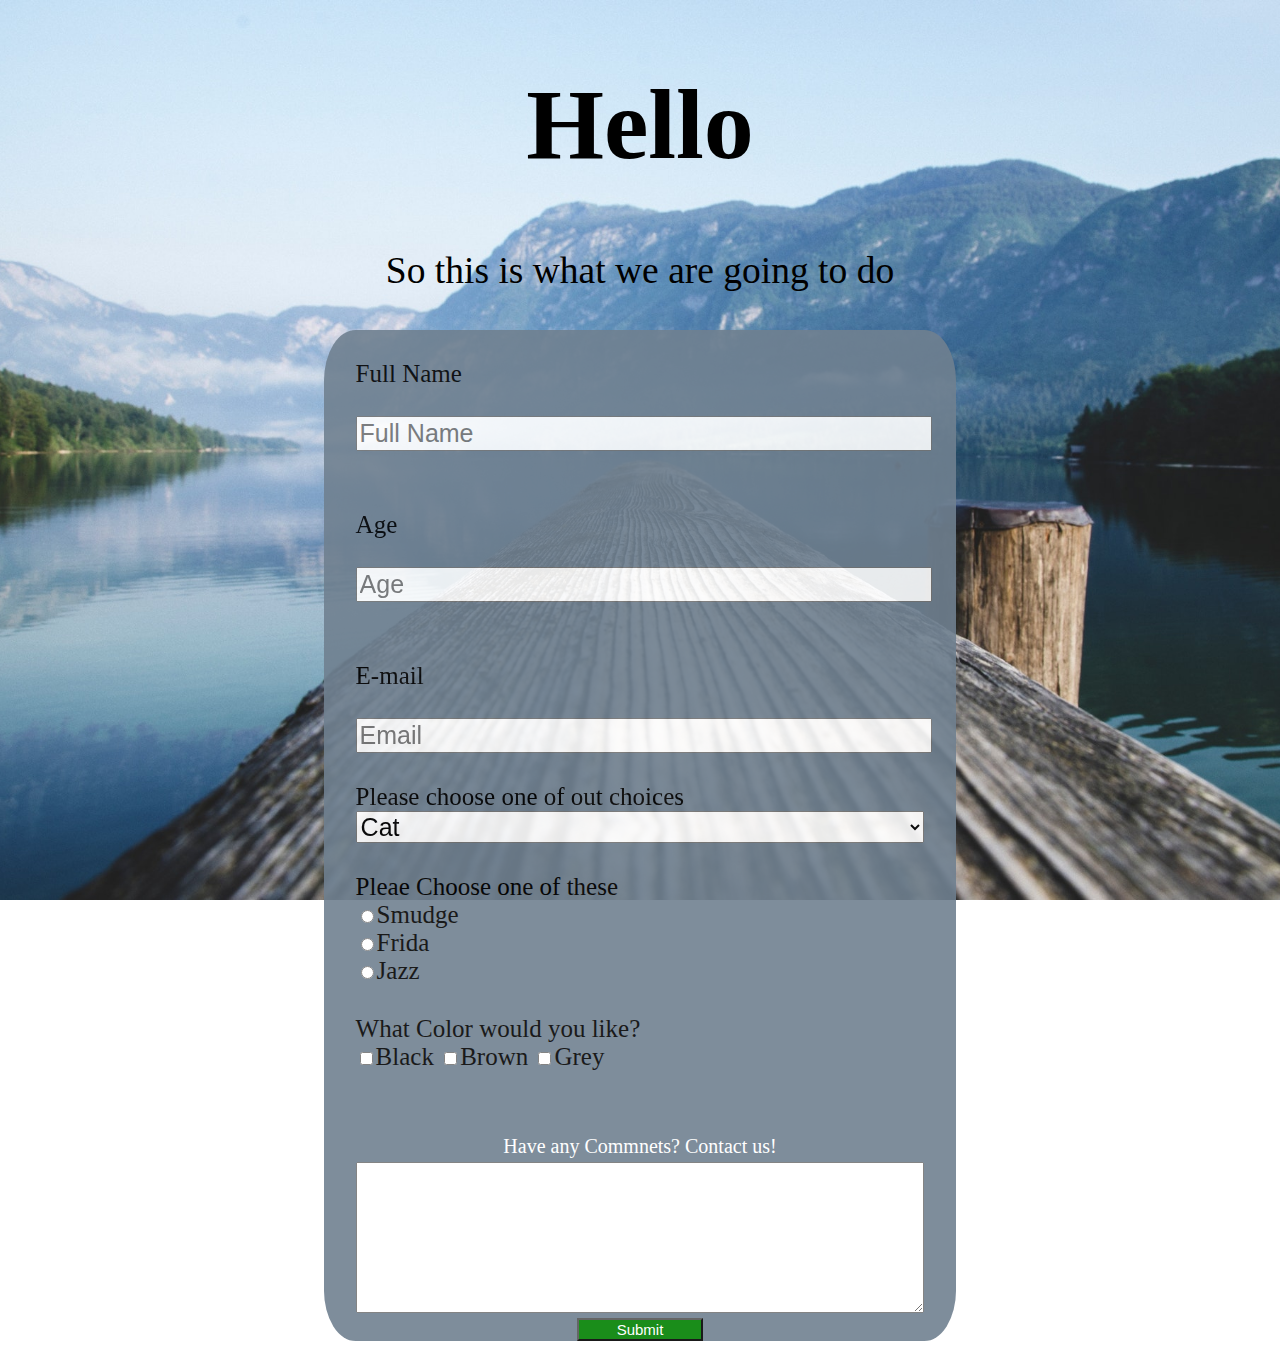
<file: FCC-SurveyForm/index.html>
<!-- Still need to finish -->

<!DOCTYPE html>
<html>
<head>
    <meta charset="utf-8" />
    <meta http-equiv="X-UA-Compatible" content="IE=edge">
    <title>Education for All Survey</title>
    <meta name="viewport" content="width=device-width, initial-scale=1">
    <link rel="stylesheet" type="text/css" media="screen" href="styles.css" />
</head>
<body class="main">
    <h1 id="title">Hello</h1>
    <p id="description"> So this is what we are going to do</p>
  
        <form id="survey-form">

        <div class="form-section">
            <label id="name-label">Full Name</label>
            <br>
            <input id="name" type="text" placeholder="Full Name" required />
        </div>

        <div class="form-section">
            <label id="number-label">Age</label>
            <br>
            <input id="number" type="number" placeholder="Age" min="0" max="100">
        </div>

        <div class="form-section">
            <label id="email-label">E-mail</label>
            <br>
            <input id="email" type="email" placeholder="Email" required />
        </div>
        
        <div class="drop">
            <label class="drop-info">Please choose one of out choices</label>
            <br>
            <select id="dropdown">
                <option value="cat">Cat</option>
                <option value="dog">Dog</option>
                <option value="other">Other</option>
            </select>
        </div>
        
        <div class="radio">
            <label class="radio-info" >Pleae Choose one of these</label>
            <br>
            <div id="radio-btn" style="display: inline-block">
                <input type="radio" name="dogs" value="smudge">Smudge
                <br>
                <input type="radio" name="dogs" value="frida">Frida
                <br>
            <input type="radio" name="dogs" value="jazz">Jazz
            </div>
       
            <br>
        <div id="check">
            <label>What Color would you like?</label>
            <br>    
            <input type="checkbox" value="black">Black
            <input type="checkbox" value="brown">Brown
            <input type="checkbox" value="grey">Grey
        </div>
    </div>
    
        <label class="comments">Have any Commnets? Contact us!</label>
        <br>
        <textarea name="comments" id="comments" 
        cols="100" rows="5"></textarea>
        <button id="submit" type="submit">Submit</button>
    </form>

    <script src="https://cdn.freecodecamp.org/testable-projects-fcc/v1/bundle.js"></script>
</body>
</html>
</file>
<file: FCC-SurveyForm/styles.css>
*{
    font-size: 25px;
}

.main{
   background: url(img/backg.jpg)no-repeat center center fixed; 
  -webkit-background-size: cover;
  -moz-background-size: cover;
  -o-background-size: cover;
  background-size: cover;
}
#title{
    font-size: 4em;
    display: flex;
    justify-content: center;
    color: black;
    text-emphasis-color: black;
}

#description{
    font-size: 1.5em;
    display: flex;
    justify-content: center;
    color: black;
    text-emphasis-color: black;
}


#survey-form{
display: flex;
flex-flow: row wrap;
justify-content: center;
width: 50%;
margin-left: 25%;
background-color: #708090;
opacity: 90%;
border-radius: 5%; 
}

.form-section{
    width: 100%;
    display: flex;
    justify-content: center;
    flex-flow: column wrap;
}

#name-label, #number-label, #email-label{
    display: flex;
    margin-top: 30px;
    margin-left: 5%;
}

#name, #number, #email{
    display: flex;
    margin-bottom: 30px;
    width: 90%;
    margin-left: 5%;
}


.drop{
    width: 90%;
    display: flex;
    flex-flow: row wrap;
    justify-content: flex-start;
    margin-bottom: 30px;
}
#drop-info, #dropdown{
    width: 100%;
}


.radio{
    width: 90%;
    display: flex;
    flex-flow: row wrap;
    justify-content: flex-start;
    margin-bottom: 30px;
}
#radio-info, #radio-btn, #check{
    width: 100%;
    margin-bottom: 30px;
}

#comments{
    margin-top:-10px;
    margin-bottom: 5px;
    margin-left: 5%;
    margin-right: 5%;

}
.comments{
    margin-bottom: 10px;
    padding: 4px 4px;
    color: white;
    font-size: 20px;
}
#submit{
    width: 20%;
    background-color: green;
    color: white;
    font-size: 15px;

}
</file>
